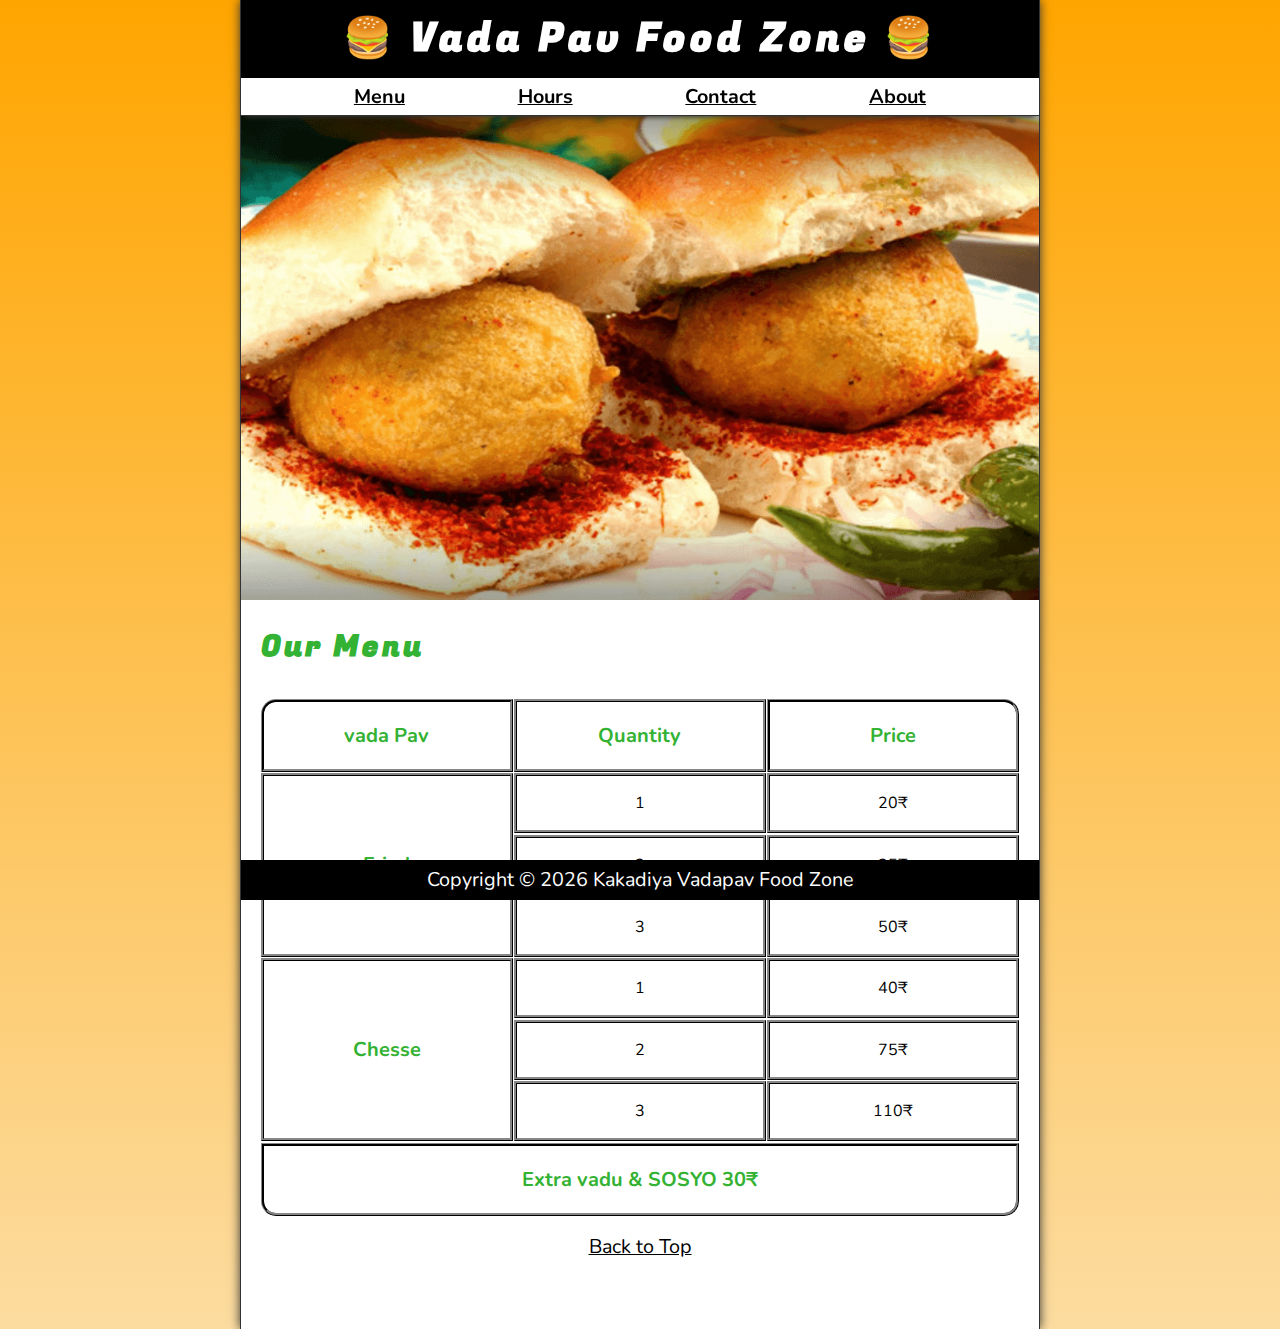
<file: index.html>
<html lang="en">
  <head>
    <meta charset="UTF-8" />
    <meta http-equiv="X-UA-Compatible" content="IE=edge" />
    <meta name="author" content="parth kakadiya" />
    <meta name="viewport" content="width=device-width, initial-scale=1.0" />
    <title>Kakadiya Vada Pav Food Zone</title>
    <link rel="stylesheet" href="./css/index.css" />
  </head>

  <body>
    <header class="header">
      <h1 class="header__h1">Vada Pav Food Zone</h1>
      <nav class="header__nav">
        <ul class="header__ul">
          <li>
            <a href="#menu">Menu</a>
          </li>
          <li>
            <a href="hours.html">Hours</a>
          </li>
          <li>
            <a href="contact.html">Contact</a>
          </li>
          <li>
            <a href="about.html">About</a>
          </li>
        </ul>
      </nav>
    </header>

    <section class="hero">
      <h2 class="hero__h2">नमस्ते!</h2>
      <figure>
        <img
          src="./img/vada-pav_950x577.png"
          alt="vadapav"
          title="we love vada pav!"
          width="950"
          height="577"
        />
        <figcaption class="offscreen">Bombay ki shaan Vada pav!</figcaption>
      </figure>
    </section>

    <main class="main">
      <article id="menu" class="main__article menu">
        <h2 class="menu__h2">Our Menu</h2>
        <table class="menu__container">
          <caption class="offscreen">
            Our VadaPav
          </caption>
          <thead>
            <tr>
              <th class="menu__header" scope="col">vada Pav</th>
              <th class="menu__header" scope="col">Quantity</th>
              <th class="menu__header" scope="col">Price</th>
            </tr>
          </thead>
          <tbody>
            <tr>
              <th scope="row" rowspan="3" class="menu__item menu__fr">Fried</th>
              <td class="menu__item">1</td>
              <td class="menu__item">20₹</td>
            </tr>
            <tr>
              <td class="menu__item">2</td>
              <td class="menu__item">35₹</td>
            </tr>
            <tr>
              <td class="menu__item">3</td>
              <td class="menu__item">50₹</td>
            </tr>
            <tr>
              <th scope="row" rowspan="3" class="menu__item menu__ch">
                Chesse
              </th>
              <td class="menu__item">1</td>
              <td class="menu__item">40₹</td>
            </tr>
            <tr>
              <td class="menu__item">2</td>
              <td class="menu__item">75₹</td>
            </tr>
            <tr>
              <td class="menu__item">3</td>
              <td class="menu__item">110₹</td>
            </tr>
          </tbody>
          <tfoot>
            <tr>
              <td colspan="3" class="menu__item menu__vs">
                Extra vadu &amp; SOSYO 30₹
              </td>
            </tr>
          </tfoot>
        </table>
        <p class="center">
          <a href="#">Back to Top</a>
        </p>
      </article>
    </main>
    <footer class="footer">
      <p>
        <span class="nowrap">Copyright &copy; <time id="year"></time> </span>
        <span class="nowrap">Kakadiya Vadapav Food Zone</span>
      </p>
    </footer>
  </body>
  <script>
    document.getElementById("year").innerHTML = new Date().getFullYear();
  </script>
</html>
</file>
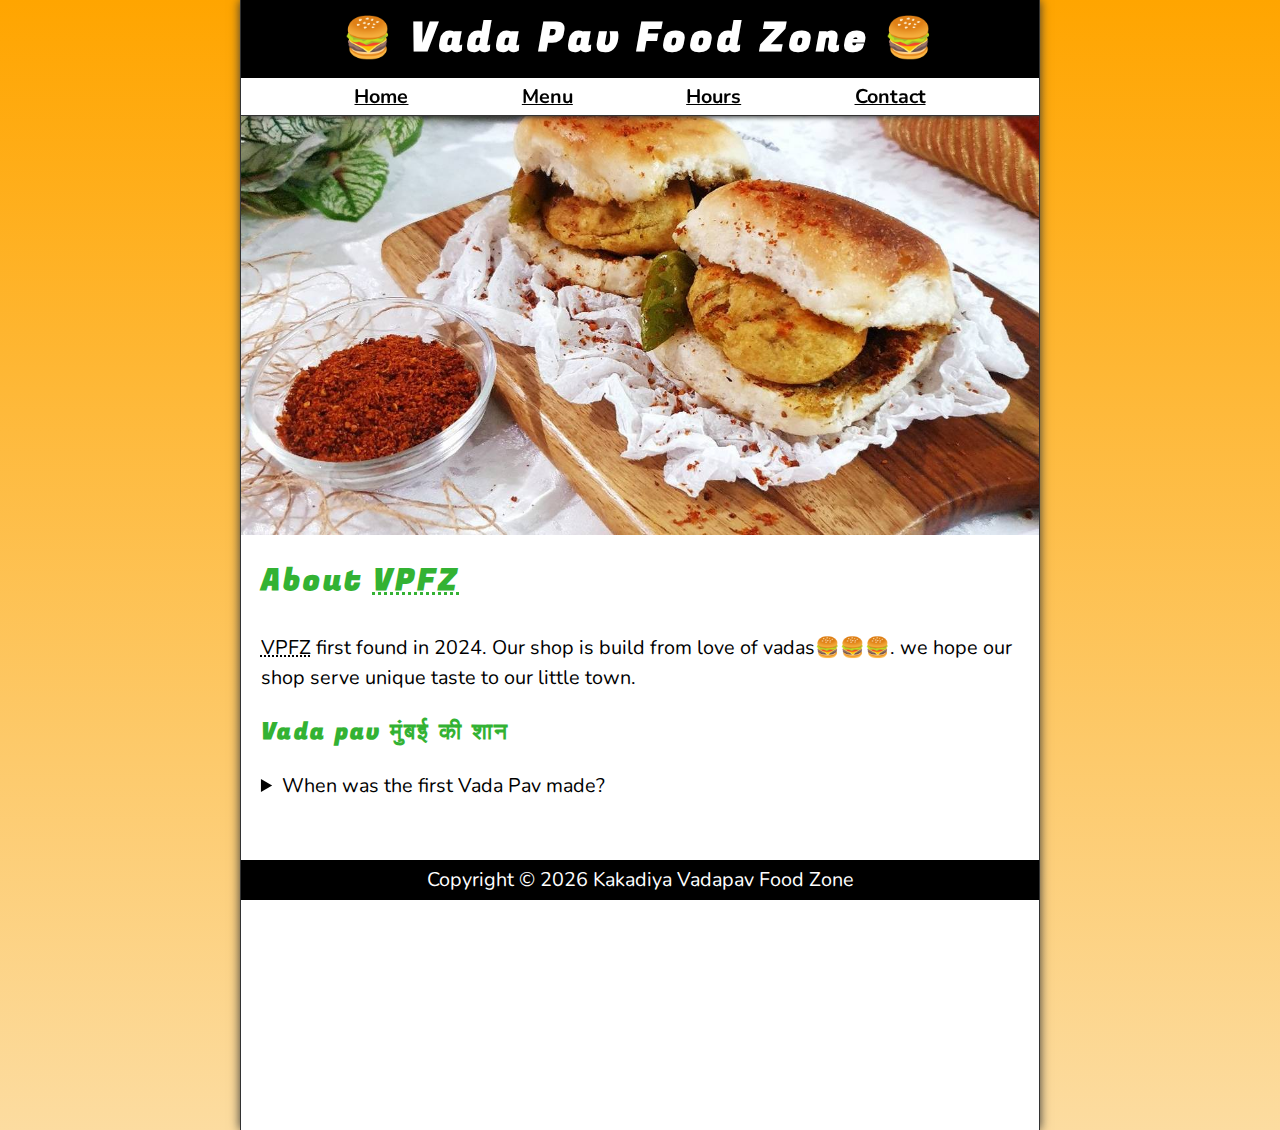
<file: about.html>
<!DOCTYPE html>
<html lang="en">
  <head>
    <meta charset="UTF-8" />
    <meta http-equiv="X-UA-Compatible" content="IE=edge" />
    <meta name="viewport" content="width=device-width, initial-scale=1.0" />
    <link rel="stylesheet" href="./css/index.css" />
    <title>About The Kakadiya Vadapav Food Zone</title>
  </head>
  <body>
    <header class="header">
      <h1 class="header__h1">Vada Pav Food Zone</h1>
      <nav class="header__nav">
        <ul class="header__ul">
          <li><a href="/">Home</a></li>
          <li>
            <a href="/#menu">Menu</a>
          </li>
          <li>
            <a href="hours.html">Hours</a>
          </li>
          <li>
            <a href="contact.html">Contact</a>
          </li>
        </ul>
      </nav>
    </header>

    <section class="hero">
      <figure>
        <img
          src="./img/vada-pav_1200x630.jpg"
          alt="vada-pav_1200x630"
          title="we love vada pav!"
          width="1200"
          height="630"
        />
        <figcaption class="offscreen">Try this super spicy vada-pav</figcaption>
      </figure>
    </section>
    <main class="main">
      <article id="about" class="main__article about">
        <h2>About <abbr title="Vada Pav Food Zone">VPFZ</abbr></h2>
        <p>
          <abbr title="Vada Pav Food Zone">VPFZ</abbr> first found in 2024. Our
          shop is build from love of vadas🍔🍔🍔. we hope our shop serve unique
          taste to our little town.
        </p>
        <aside class="about__mumbai">
          <h3>Vada pav मुंबई की शान</h3>
          <details>
            <summary>When was the first Vada Pav made?</summary>
            <p class="about__mumbai-answer">
              History. The most common theory of the vada pav's origin is that
              it was invented in the erstwhile mill-heartland of Central Mumbai.
              Ashok Vaidya of Dadar is often credited with starting the first
              vada pav stall outside Dadar railway station in 1966.
            </p>
          </details>
        </aside>
      </article>
    </main>
    <footer class="footer">
      <p>
        <span class="nowrap">Copyright &copy; <time id="year"></time></span>
        <span class="nowrap">Kakadiya Vadapav Food Zone</span>
      </p>
    </footer>
  </body>
  <script>
    document.getElementById("year").innerHTML = new Date().getFullYear();
  </script>
</html>
</file>
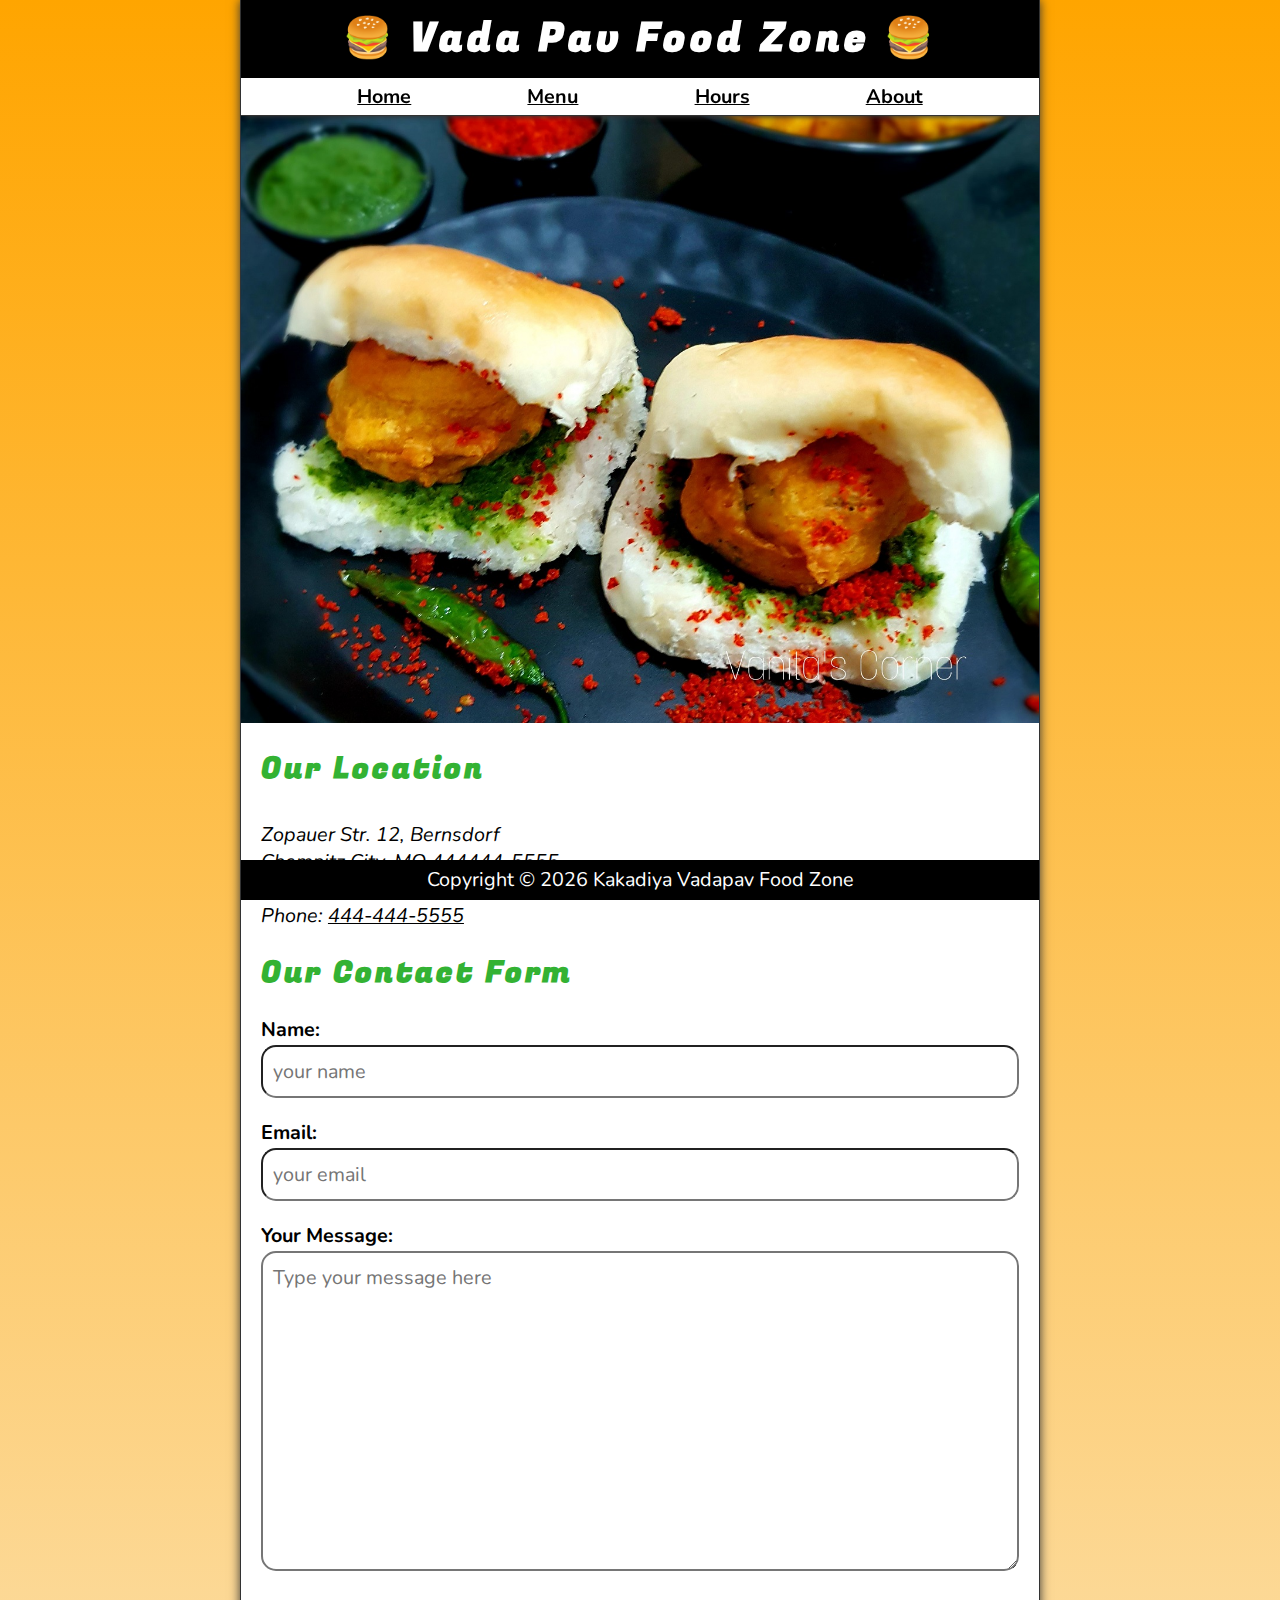
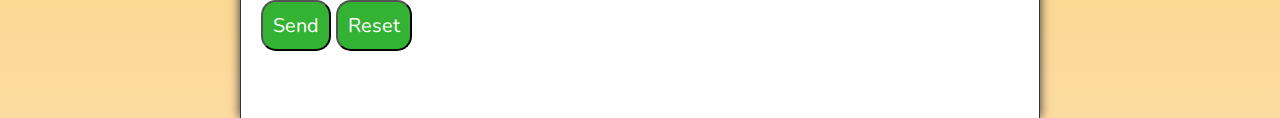
<file: contact.html>
<!DOCTYPE html>
<html lang="en">
  <head>
    <meta charset="UTF-8" />
    <meta http-equiv="X-UA-Compatible" content="IE=edge" />
    <meta name="viewport" content="width=device-width, initial-scale=1.0" />
    <link rel="stylesheet" href="./css/index.css" />
    <title>Contact</title>
  </head>
  <body>
    <header class="header">
      <h1 class="header__h1">Vada Pav Food Zone</h1>
      <nav class="header__nav">
        <ul class="header__ul">
          <li>
            <a href="/">Home</a>
          </li>
          <li>
            <a href="/#menu">Menu</a>
          </li>

          <li>
            <a href="hours.html">Hours</a>
          </li>
          <li>
            <a href="about.html">About</a>
          </li>
        </ul>
      </nav>
    </header>

    <section class="hero">
      <figure>
        <img
          src="./img/vada-pav_1361x1035.jpg"
          alt="Bombay Style"
          title="we love Bombay Style Vada Pav!"
          width="1361"
          height="1035"
        />
        <figcaption class="offscreen">Bombay Style Vada Pav</figcaption>
      </figure>
    </section>
    <main class="main">
      <article class="main__article">
        <h2>Our Location</h2>
        <address>
          Zopauer Str. 12, Bernsdorf<br />Chemnitz City, MO 444444-5555
          <br /><br />
          Phone: <a href="tel: +4444445555">444-444-5555</a>
        </address>
      </article>
      <article class="main__article contact">
        <h2 class="contact__h2">Our Contact Form</h2>
        <form
          action="https://httpbin.org/get"
          method="get"
          class="contact__form"
        >
          <fieldset class="contact__fieldset">
            <legend class="offscreen">Send Us A Message</legend>
            <p class="contact__p">
              <label class="contact__label" for="name">Name:</label>
              <input
                class="contact__input"
                type="text"
                name="name"
                id="name"
                placeholder="your name"
                required
              />
            </p>
            <p class="contact__p">
              <label class="contact__label" for="email">Email:</label>
              <input
                class="contact__input"
                type="email"
                name="email"
                id="email"
                placeholder="your email"
                required
              />
            </p>
            <p class="contact__p">
              <label class="contact__label" for="message">Your Message:</label>
              <textarea
                class="contact__textarea"
                name="message"
                id="message"
                cols="30"
                rows="10"
                placeholder="Type your message here"
              ></textarea>
            </p>
          </fieldset>
          <button class="contact__button" type="submit">Send</button>
          <button class="contact__button" type="reset">Reset</button>
        </form>
      </article>
    </main>
    <footer class="footer">
      <p>
        <span class="nowrap">Copyright &copy; <time id="year"></time></span>
        <span class="nowrap">Kakadiya Vadapav Food Zone</span>
      </p>
    </footer>
  </body>
  <script>
    document.getElementById("year").innerHTML = new Date().getFullYear();
  </script>
</html>
</file>
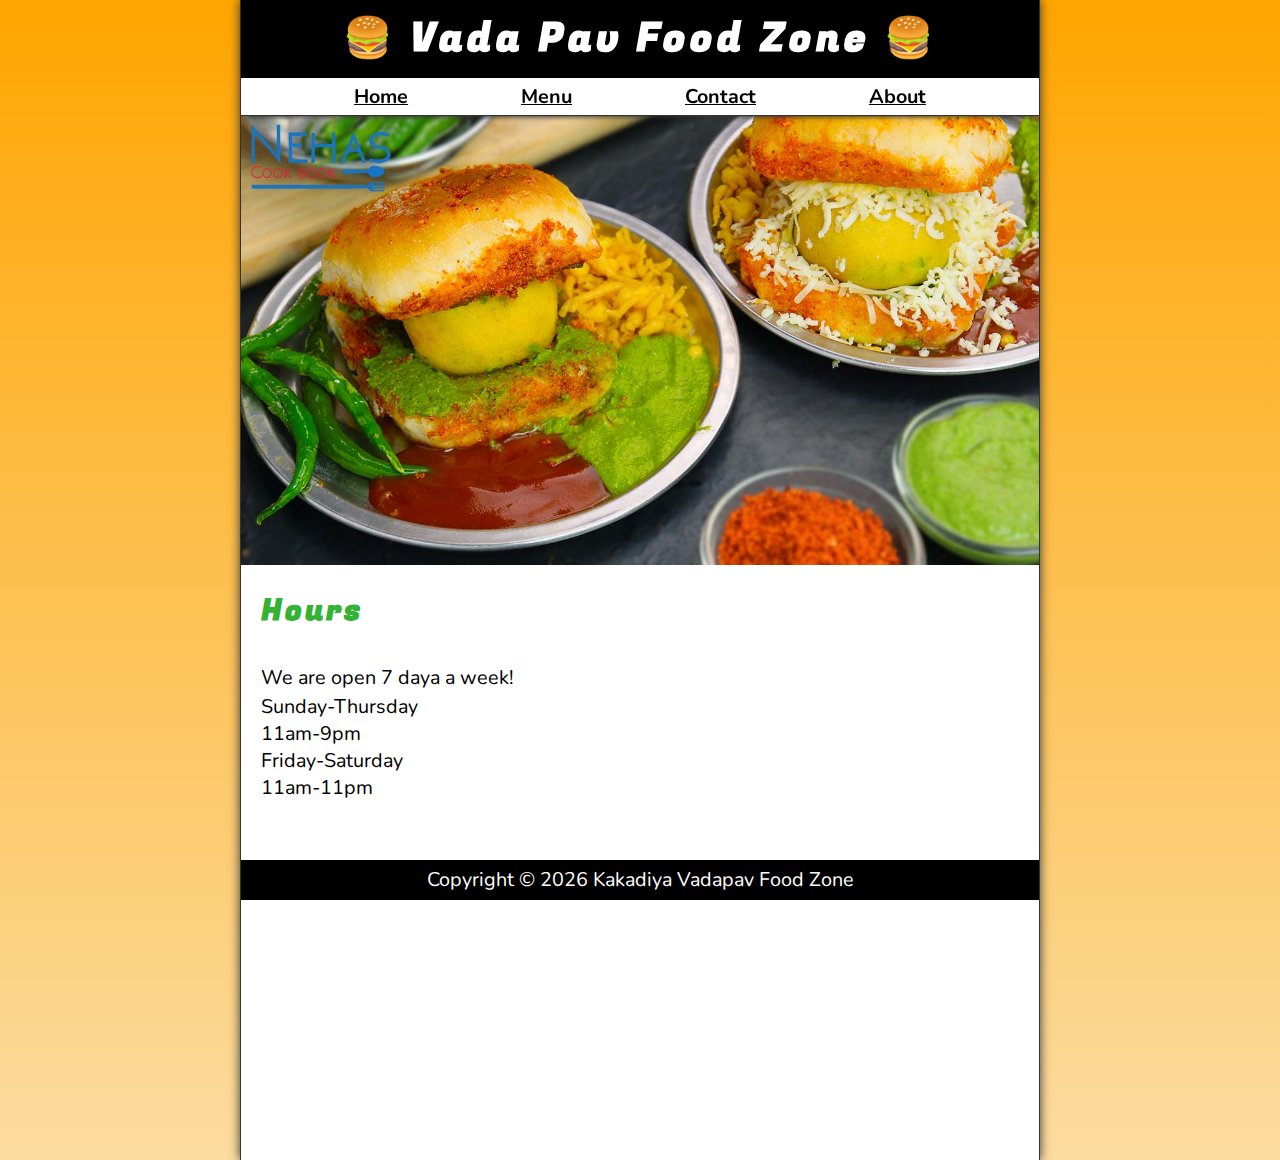
<file: hours.html>
<!DOCTYPE html>
<html lang="en">
  <head>
    <meta charset="UTF-8" />
    <meta http-equiv="X-UA-Compatible" content="IE=edge" />
    <meta name="viewport" content="width=device-width, initial-scale=1.0" />
    <link rel="stylesheet" href="./css/index.css" />
    <title>Store Timeing</title>
  </head>
  <body>
    <header class="header">
      <h1 class="header__h1">Vada Pav Food Zone</h1>
      <nav class="header__nav">
        <ul class="header__ul">
          <li>
            <a href="/">Home</a>
          </li>
          <li>
            <a href="/#menu">Menu</a>
          </li>

          <li>
            <a href="contact.html">Contact</a>
          </li>
          <li>
            <a href="about.html">About</a>
          </li>
        </ul>
      </nav>
    </header>

    <section class="hero">
      <figure>
        <img
          src="./img/vada-pav_1280x720.jpg"
          alt="A Plate of Tasty Vada Pav"
          title="we love Tasty Vada Pav!"
          width="1280"
          height="720"
        />
        <figcaption class="offscreen">A Plate of Tasty Vada Pav</figcaption>
      </figure>
    </section>

    <main class="main">
      <article class="main__article">
        <h2>Hours</h2>
        <p>We are open 7 daya a week!</p>
        <dl>
          <dt>Sunday-Thursday</dt>
          <dd>11am-9pm</dd>
          <dt>Friday-Saturday</dt>
          <dd>11am-11pm</dd>
        </dl>
        <p><a href="#" class="offscreen">Back to Top</a></p>
      </article>
    </main>

    <footer class="footer">
      <p>
        <span class="nowrap">Copyright &copy; <time id="year"></time> </span>
        <span class="nowrap">Kakadiya Vadapav Food Zone</span>
      </p>
    </footer>
  </body>
  <script>
    document.getElementById("year").innerHTML = new Date().getFullYear();
  </script>
</html>
</file>
<file: css/index.css>
@import url("https://fonts.googleapis.com/css2?family=Fugaz+One&family=Nunito:ital,wght@0,200..1000;1,200..1000&display=swap");

/* || RESET */

*,
*::after,
*::before {
  margin: 0;
  padding: 0;
  box-sizing: border-box;
}

img {
  display: block;
  max-width: 100%;
  height: auto;
}

input,
button,
textarea {
  font: inherit;
}

/* || VERIABLES */

:root {
  /* FONTS */
  --FF: "Nunito", sans-serif;
  --FF-HEADINGS: "Fugaz One", sans-serif;
  --FS: clamp(1rem, 2.2vh, 1.5rem);

  /* COLORS */
  --BGCOLOR-FADE: rgb(252, 220, 160);
  --BGCOLOR: orange;
  --BGIMAGE: linear-gradient(to bottom, var(--BGCOLOR), var(--BGCOLOR-FADE));
  --BODY-BGCOLOR: #fff;
  --BORDER-COLOR: #333;
  --BUTTON-COLOR: #fff;
  --FONT-COLOR: #000;
  --HEADER-BGCOLOR: #000;
  --HEADER-COLOR: #fff;
  --HERO-BGCOLOR: rgba(51, 178, 51, 0.75);
  --HERO-COLOR: #fff;
  --HIGHLIGHT-COLOR: rgb(51, 178, 51);
  --LINK-ACTIVE: orange;
  --LINK-COLOR: #000;
  --LINK-HOVER: hsla(0, 0%, 0%, 0.6);
  --NAV-BGCOLOR: #fff;

  /* BORDERS */
  --BORDERS: 1px solid var(--BORDER-COLOR);
  --BORDER-RADIUS: 15px;

  /* STANDARD PADDING */
  --PADDING-TB: 0.25em;
  --PADDING-SIDE: 2.5%;

  /* STANDARD MARGIN */
  --MARGIN: clamp(1em, 2.5vh, 1.5em) 0;
}

/* DARK MODE */

@media (prefers-color-scheme: dark) {
  :root {
    --BGCOLOR-FADE: gray;
    --BGCOLOR: #000;
    --BODY-BGCOLOR: #333;
    --BORDER-COLOR: whitesmoke;
    --BUTTON-COLOR: #000;
    --FONT-COLOR: whitesmoke;
    --HEADER-COLOR: whitesmoke;
    --HERO-COLOR: #333;
    --HIGHLIGHT-COLOR: whitesmoke;
    --LINK-ACTIVE: rgb(250, 200, 107);
    --LINK-COLOR: whitesmoke;
    --LINK-HOVER: orange;
    --NAV-BGCOLOR: rgb(20, 20, 20);
  }
}

/* || UTILITY CLASSES */

.offscreen {
  position: absolute;
  left: -10000px;
}

.nowrap {
  white-space: nowrap;
}

.center {
  text-align: center;
}

/* || GENERAL STYLE */

html {
  scroll-behavior: smooth;
  font-size: var(--FS);
  font-family: var(--FF);
  background-color: var(--BGCOLOR);
  background-image: var(--BGIMAGE);
}

body {
  background-color: var(--BODY-BGCOLOR);
  color: var(--FONT-COLOR);
  min-height: 100vh;
  max-width: 800px;
  margin: 0 auto;
  border-left: var(--BORDERS);
  border-right: var(--BORDERS);
  box-shadow: 0 0 10px var(--BORDER-COLOR);
}

h1,
h2,
h3 {
  font-family: var(--FF-HEADINGS);
  letter-spacing: 0.1em;
}

h2,
h3 {
  margin-bottom: 1em;
  color: var(--HIGHLIGHT-COLOR);
}

p {
  line-height: 1.5;
}

a:any-link {
  color: var(--LINK-COLOR);
}

a:hover,
a:focus-visible {
  color: var(--LINK-HOVER);
}

a:active {
  color: var(--LINK-ACTIVE);
}

.header {
  position: sticky;
  top: 0;
  z-index: 1;
}

.header__h1 {
  text-align: center;
  background-color: var(--HEADER-BGCOLOR);
  color: var(--HEADER-COLOR);
  padding: var(--PADDING-TB) var(--PADDING-SIDE);
}

.header__nav {
  background-color: var(--NAV-BGCOLOR);
  border-bottom: var(--BORDERS);
  font-weight: bold;
  box-shadow: 0 6px 5px -5px var(--BORDER-COLOR);
}

.header__ul {
  padding: var(--PADDING-TB) var(--PADDING-SIDE);
  list-style-type: none;
  display: flex;
  justify-content: space-evenly;
  gap: 1rem;
}

/* || HERO */

.hero {
  position: relative;
}

.hero__h2 {
  background-color: var(--HERO-BGCOLOR);
  color: var(--HERO-COLOR);
  padding: 0.25em 0.5em;
  letter-spacing: 0.1rem;
  text-shadow: 2px 2px 5px var(--BORDER-COLOR);
  position: absolute;
  top: -100px;
  left: 20px;
  animation: showWelcome 0.5s ease-in-out 1s forwards;
}

@keyframes showWelcome {
  0% {
    top: -20px;
    transform: skew(0deg, -5deg) scaleY(0);
  }

  80% {
    top: 30px;
    transform: skew(10deg, -5deg) scaleY(1.2);
  }
  100% {
    top: 20px;
    transform: skew(-10deg, -5deg) scaleY(1);
  }
}

/* || FOOTER */

.footer {
  position: sticky;
  bottom: 0;
  background-color: var(--HEADER-BGCOLOR);
  color: var(--HEADER-COLOR);
  padding: var(--PADDING-TB) var(--PADDING-SIDE);
  text-align: center;
}

/* || MAIN */

.main {
  padding: var(--PADDING-TB) var(--PADDING-SIDE);
}

.main__article {
  scroll-margin-top: 6.5rem;
  margin: var(--MARGIN);
}

.main__article:first-child {
  margin-top: 1em;
}

.main__article:last-child {
  min-height: calc(100vh - 20rem);
}

/* || ABOUT */

.about__mumbai {
  margin: var(--MARGIN);
}

.about__mumbai-answer {
  margin-top: 1em;
}

/* || CONNECT */

.contact__h2 {
  margin: 0;
}

.contact__fieldset {
  border: none;
}

.contact__p {
  margin: 1em 0;
}

.contact__label {
  display: block;
  font-weight: bold;
}

.contact__input,
.contact__textarea {
  padding: 0.5em;
  border-radius: var(--BORDER-RADIUS);
  border-width: 2px;
  width: 100%;
}

.contact__button {
  padding: 0.5em;
  border-radius: var(--BORDER-RADIUS);
  background-color: var(--HIGHLIGHT-COLOR);
  color: var(--BUTTON-COLOR);
}

/* || MENu */

thead,
tbody,
tfoot,
tr {
  display: contents;
}

.menu__container {
  display: grid;
  grid-template-columns: repeat(3, 1fr);
  grid-template-areas:
    "hd1 hd2 hd3"
    "fr fr1 fr1p"
    "fr fr2 fr2p"
    "fr fr3 fr3p"
    "ch ch1 ch1p"
    "ch ch2 ch2p"
    "ch ch3 ch3p"
    "vs vs vs";
  gap: 0.1em;
  margin-bottom: 1em;
}

.menu__fr {
  grid-area: fr;
}

.menu__ch {
  grid-area: ch;
}

.menu__vs {
  grid-area: vs;
}

.menu__fr,
.menu__ch,
.menu__vs,
.menu__header {
  color: var(--HIGHLIGHT-COLOR);
  font-weight: bold;
  height: 100%;
  display: grid;
  place-content: center;
}

.menu__header {
  border-bottom: var(--BORDERS);
}

.menu__header,
.menu__item {
  width: 100%;
  padding: 1em;
  border: medium ridge var(--BORDER-COLOR);
}

.menu__item {
  display: grid;
  place-content: center;
}

thead th:first-child {
  border-top-left-radius: var(--BORDER-RADIUS);
}

thead th:last-child {
  border-top-right-radius: var(--BORDER-RADIUS);
}

tfoot td {
  border-bottom-left-radius: var(--BORDER-RADIUS);
  border-bottom-right-radius: var(--BORDER-RADIUS);
}

@media screen and (min-width: 576px) {
  .header__h1::before {
    content: "🍔 ";
  }

  .header__h1::after {
    content: " 🍔";
  }

  .menu__header,
  .menu__fr,
  .menu__ch,
  .menu__vs {
    font-size: 125%;
  }
}
</file>
